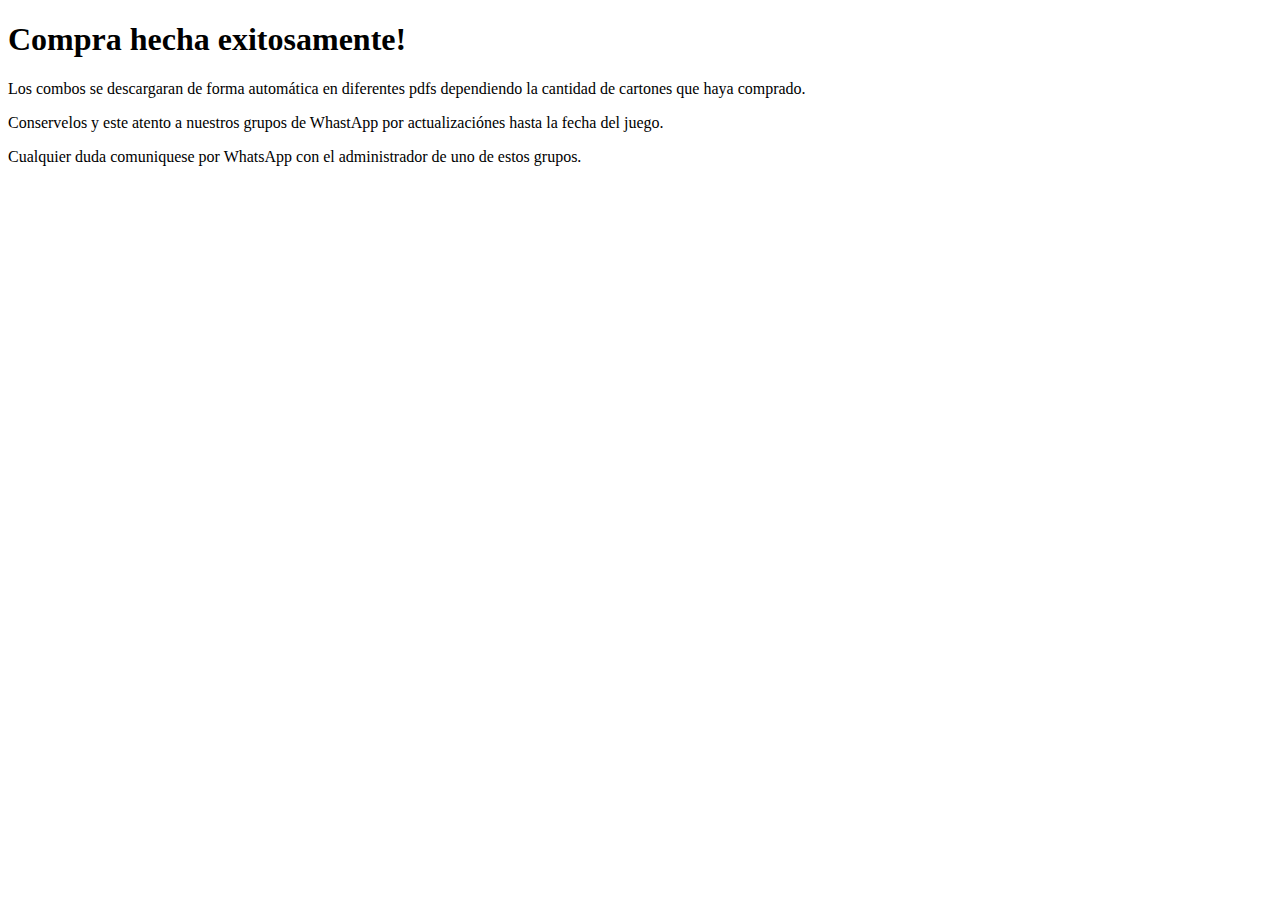
<file: successful.html>
<!DOCTYPE html>
<head>
  <meta charset="UTF-8" />
  <meta name="viewport" content="width=device-width, initial-scale=1.0" />
  <title>Compra de cartones | Bingo Don Sepu</title>
  <meta name="author" content="Don Sepu" />
  <script src="successful-script.js"></script>
</head>
<body>
  <main>
    <h1>Compra hecha exitosamente!</h1>
    <p>
      Los combos se descargaran de forma automática en diferentes pdfs
      dependiendo la cantidad de cartones que haya comprado.
    </p>
    <p>
      Conservelos y este atento a nuestros grupos de WhastApp por
      actualizaciónes hasta la fecha del juego.
    </p>
    <p>
      Cualquier duda comuniquese por WhatsApp con el administrador de uno de
      estos grupos.
    </p>
  </main>
</body>
</file>
